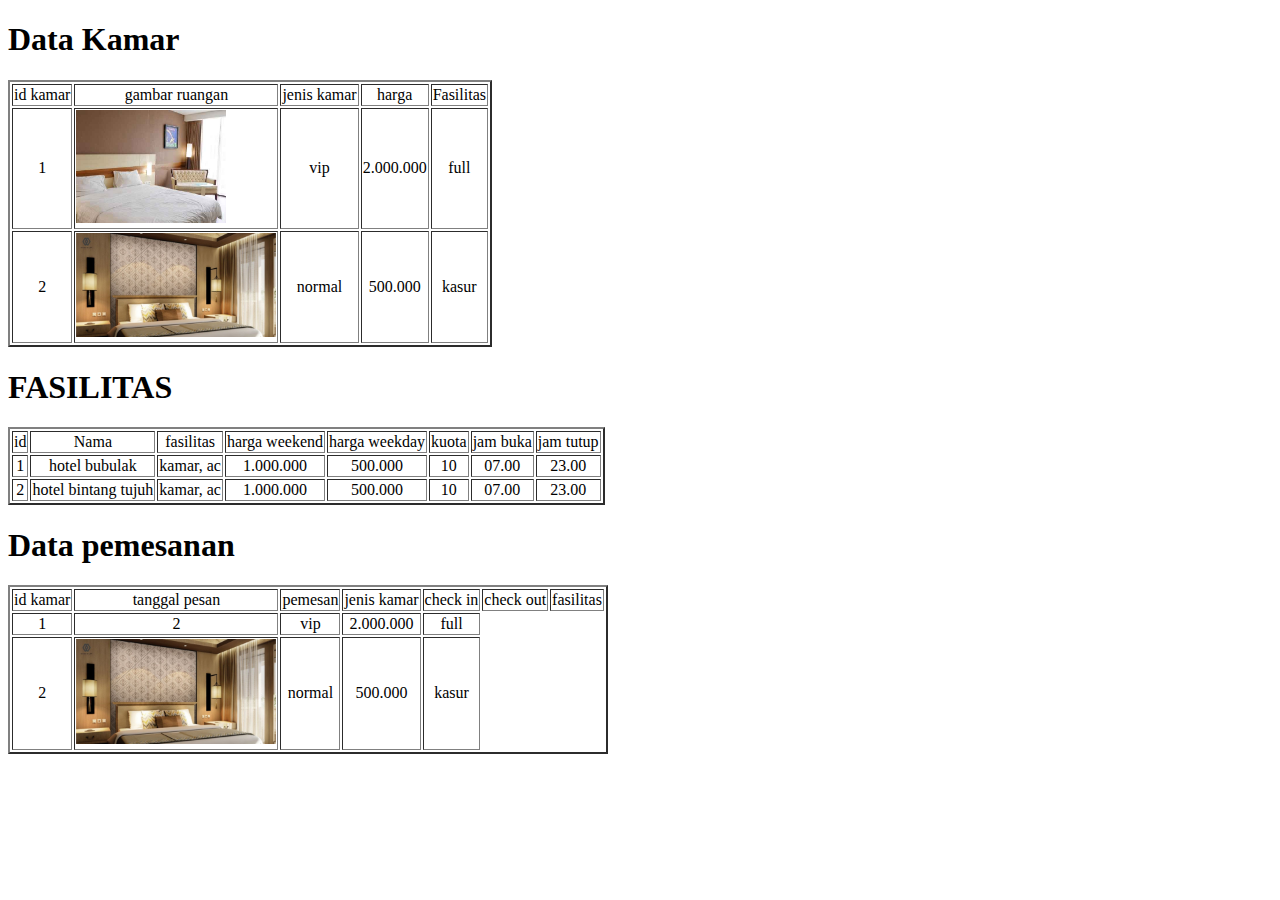
<file: kamar.html>
<!DOCTYPE html>
<html lang="en">
  <head>
    <meta charset="UTF-8" />
    <meta name="viewport" content="width=device-width, initial-scale=1.0" />
    <title>Document</title>
  </head>
  <body>
    <h1>Data Kamar</h1>

    <table border="2">
      <thead align="center">
        <tr>
          <td>id kamar</td>
          <td>gambar ruangan</td>
          <td>jenis kamar</td>
          <td>harga</td>
          <td>Fasilitas</td>
        </tr>
        <tr>
          <td>1</td>
          <td align="left"><img src="kamar.jpeg" width="150vh" alt="" /></td>
          <td>vip</td>
          <td>2.000.000</td>
          <td>full</td>
        </tr>
        <tr>
          <td>2</td>
          <td><img src="kamar1.jpg" width="200vh" alt="" /></td>
          <td>normal</td>
          <td>500.000</td>
          <td>kasur</td>
        </tr>
      </thead>
    </table>

    <h1>FASILITAS</h1>

    <table border="2">
      <thead align="center">
        <tr>
          <td>id</td>
          <td>Nama</td>
          <td>fasilitas</td>
          <td>harga weekend</td>
          <td>harga weekday</td>
          <td>kuota</td>
          <td>jam buka</td>
          <td>jam tutup</td>
        </tr>
        <tr>
          <td>1</td>
          <td>hotel bubulak</td>
          <td>kamar, ac</td>
          <td>1.000.000</td>
          <td>500.000</td>
          <td>10</td>
          <td>07.00</td>
          <td>23.00</td>
        </tr>
        <tr>
            <td>2</td>
            <td>hotel bintang tujuh</td>
            <td>kamar, ac</td>
            <td>1.000.000</td>
            <td>500.000</td>
            <td>10</td>
            <td>07.00</td>
            <td>23.00</td>
        </tr>
      </thead>
    </table>

    <h1>Data pemesanan</h1>

    <table border="2">
      <thead align="center">
        <tr>
          <td>id kamar</td>
          <td>tanggal pesan</td>
          <td>pemesan</td>
          <td>jenis kamar</td>
          <td>check in</td>
          <td>check out</td>
          <td>fasilitas</td>
        </tr>
        <tr>
          <td>1</td>
          <td>2</td>
          <td>vip</td>
          <td>2.000.000</td>
          <td>full</td>
        </tr>
        <tr>
          <td>2</td>
          <td><img src="kamar1.jpg" width="200vh" alt="" /></td>
          <td>normal</td>
          <td>500.000</td>
          <td>kasur</td>
        </tr>
      </thead>
    </table>


  </body>
</html>
</file>
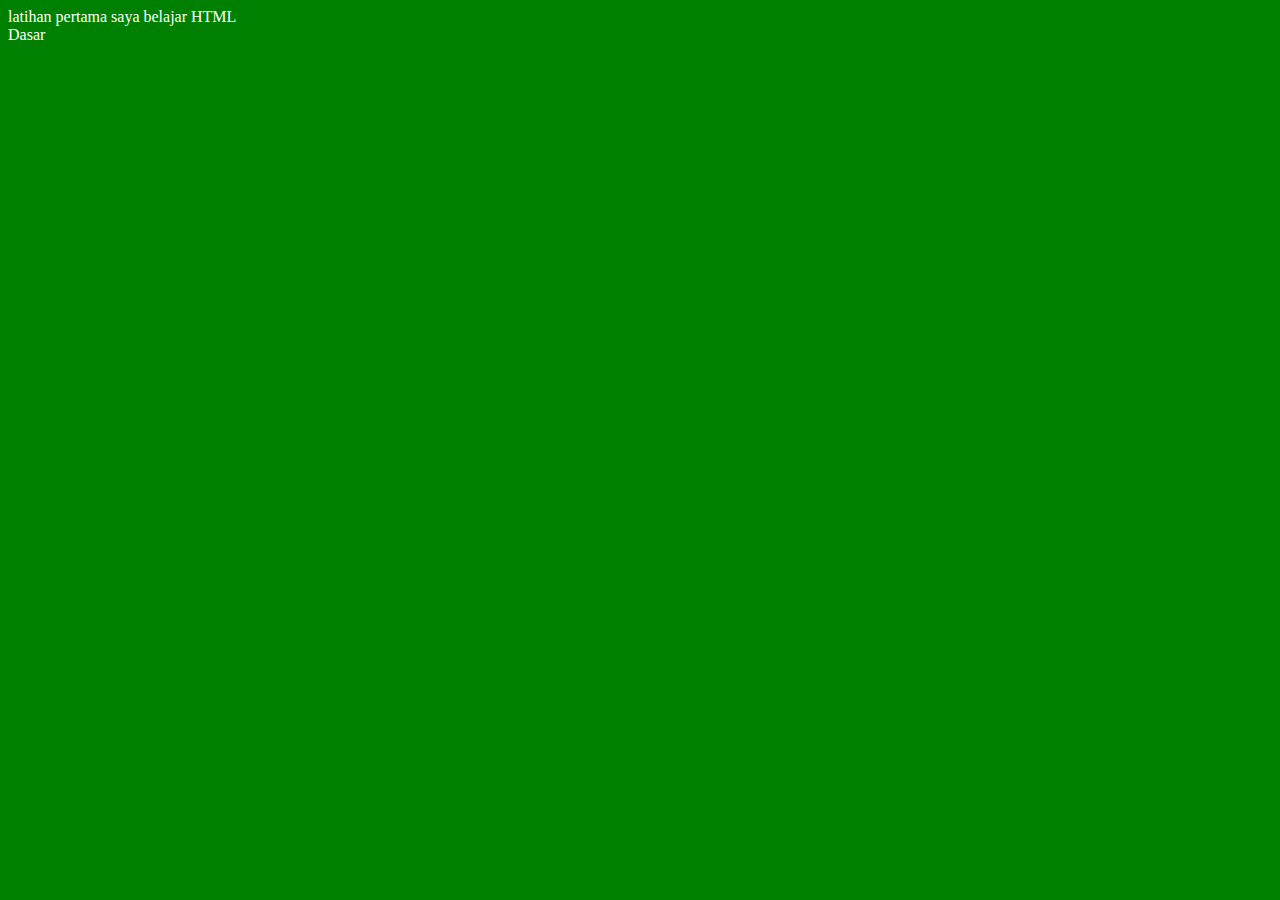
<file: p1.html>
<!DOCTYPE html>
<html lang="en">
<head>
    <meta charset="UTF-8">
    <meta name="viewport" content="width=device-width, initial-scale=1.0">
    <title>pengenalan html</title>
</head>
<body bgcolor="green" text="white">
    <!-- menampilkan teks -->
    latihan pertama saya belajar HTML <br>
    Dasar
</body>
</html>
</file>
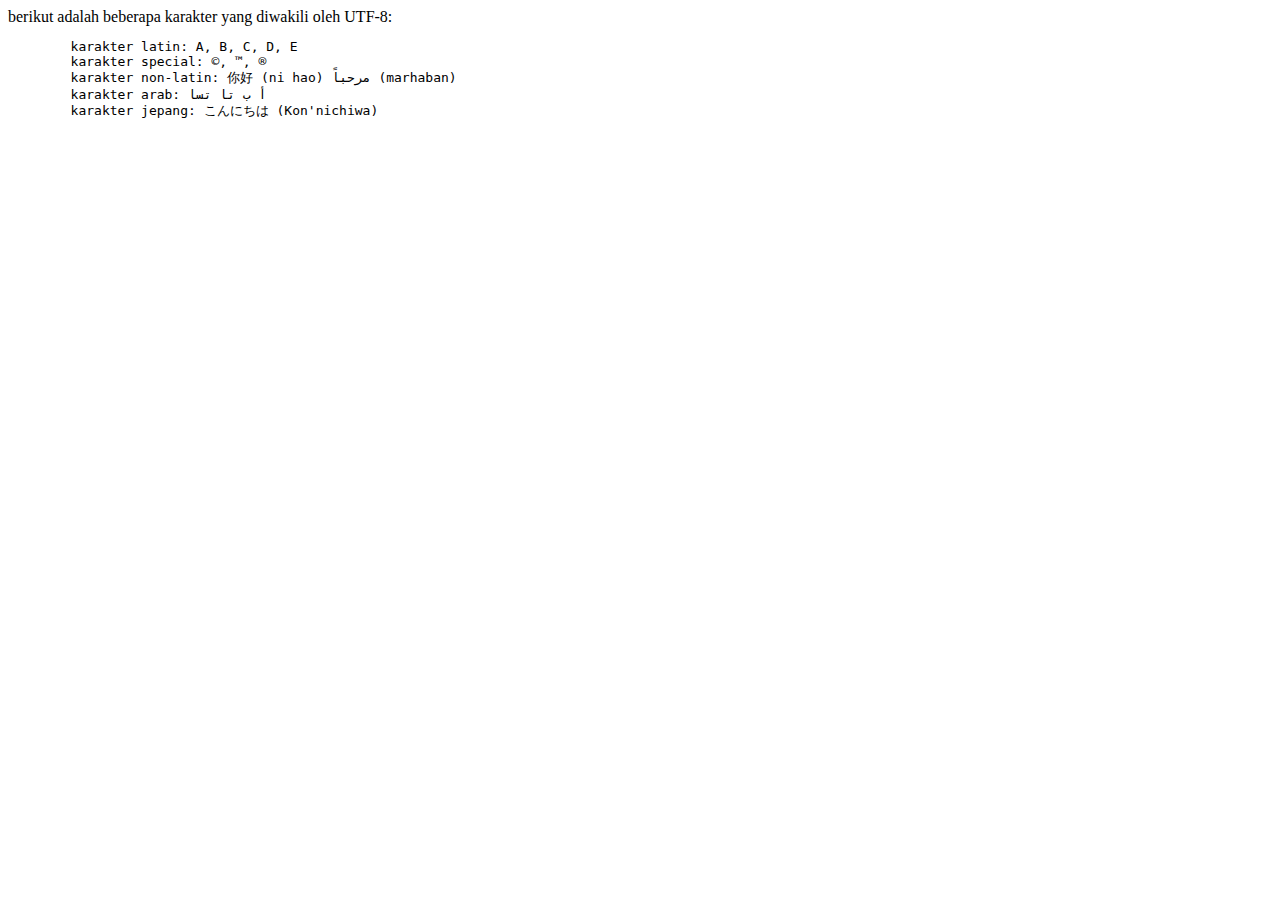
<file: p2.html>
<!DOCTYPE html>
<html lang="en">
<head>
    <meta charset="UTF-8">
    <meta name="viewport" content="width=device-width, initial-scale=1.0">
    <title>karakter</title>
</head>
<body>
    berikut adalah beberapa karakter yang diwakili oleh UTF-8: <br>
    <pre>
        karakter latin: A, B, C, D, E
        karakter special: ©, ™, ®
        karakter non-latin: 你好 (ni hao) مرحباً (marhaban)
        karakter arab: أ ب تا تسا
        karakter jepang: こんにちは (Kon'nichiwa)
    </pre>
</body>
</html>
</file>
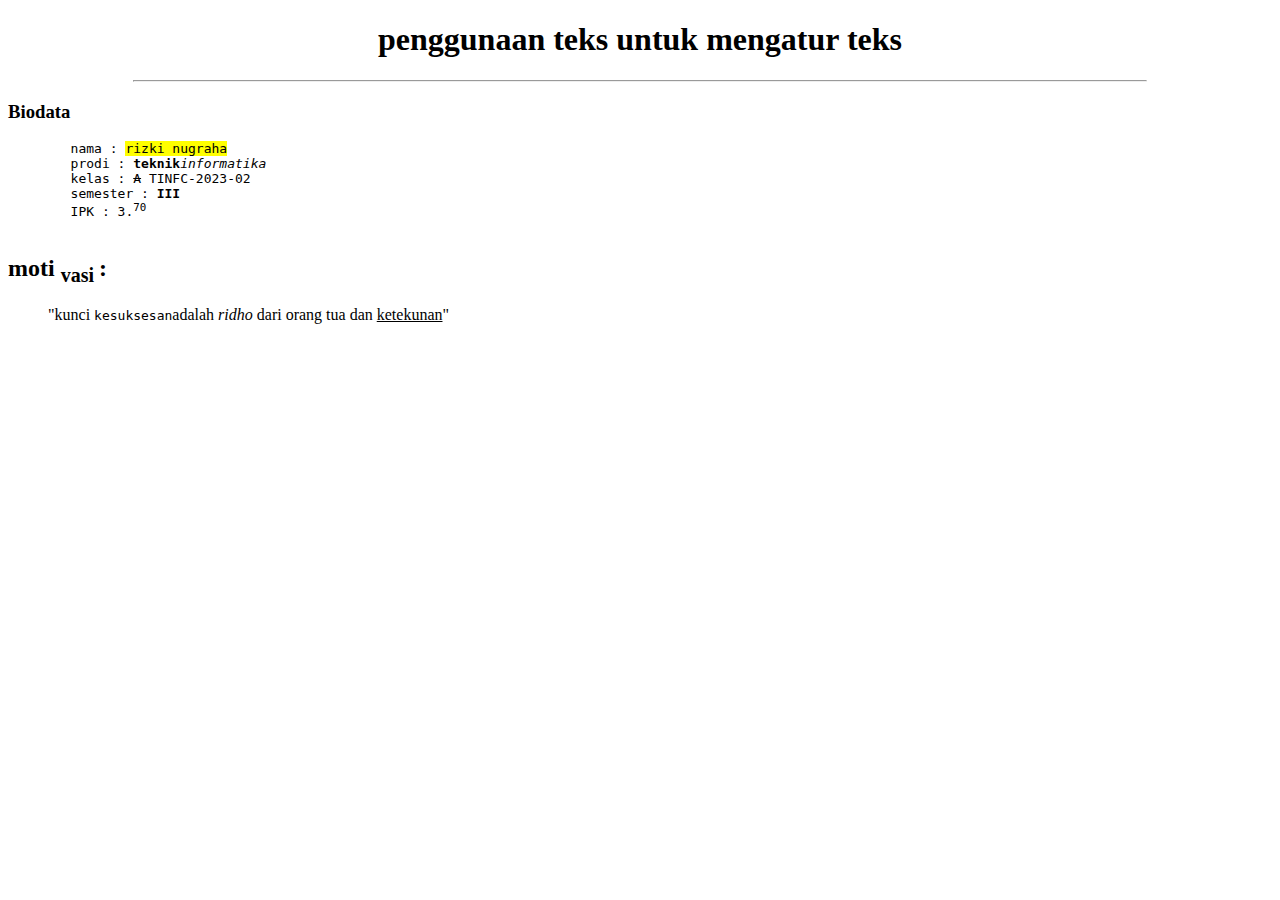
<file: p3.html>
<!DOCTYPE html>
<html lang="en">
<head>
    <meta charset="UTF-8">
    <meta name="viewport" content="width=device-width, initial-scale=1.0">
    <title>latihan penggunaan tag untuk mengatur teks</title>
</head>
<body>
    <h1 style="text-align: center;">penggunaan teks untuk mengatur teks</h1>
    <hr width="80%" style="color:aqua;">

    <h3>Biodata</h3>
    <pre>
        nama : <mark>rizki nugraha</mark>
        prodi : <strong>teknik</strong><em>informatika</em>
        kelas : <del>A</del> TINFC-2023-02
        semester : <b>III</b>
        IPK : 3.<sup>70</sup>
    </pre>
    <p style="background-color: #3cb371; color:white;">
<h2>
    moti
    <sub>
        vasi
        
    </sub> :
</h2>
<blockquote>
    "kunci <code>kesuksesan</code>adalah <i>ridho</i> dari orang tua dan <u>ketekunan</u>"
</blockquote>
    </p>
</body>
</html>
</file>
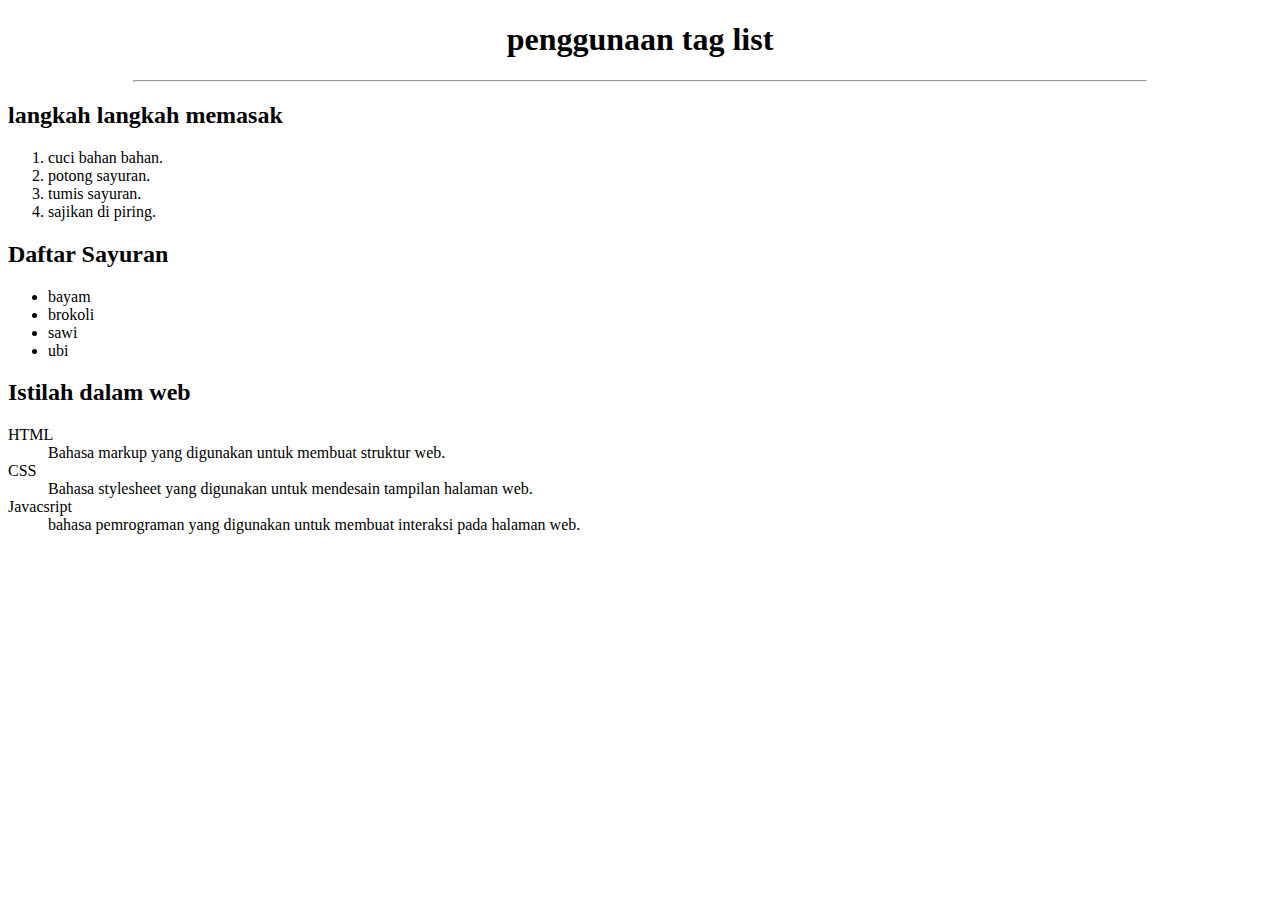
<file: p4.html>
<!DOCTYPE html>
<html lang="en">
<head>
    <meta charset="UTF-8">
    <meta name="viewport" content="width=device-width, initial-scale=1.0">
    <title>latihan penggunaan tag list</title>
</head>
<body>
    <h1 style="text-align: center;">
        penggunaan tag list
    </h1>
    <hr width="80%" style="color: aqua;">

    <!-- ordered list -->
     <h2>langkah langkah memasak</h2>
     <ol>
        <li>cuci bahan bahan.</li>
        <li>potong sayuran.</li>
        <li>tumis sayuran.</li>
        <li>sajikan di piring.</li>
     </ol>

     <!-- unordered list  -->
      <h2>Daftar Sayuran</h2>
      <ul>
        <li>bayam</li>
        <li>brokoli</li>
        <li>sawi</li>
        <li>ubi</li>
      </ul>

      <!-- Daftar Definisi -->
       <h2>Istilah dalam web</h2>
       <d1>
        <dt>HTML</dt>
        <dd>Bahasa markup yang digunakan untuk membuat struktur web.</dd>
        
        <dt>CSS</dt>
        <dd>Bahasa stylesheet yang digunakan untuk mendesain tampilan halaman web.</dd>

        <dt>Javacsript</dt>
        <dd>bahasa pemrograman yang digunakan untuk membuat interaksi pada halaman web.</dd>
       </d1>
</body>
</html>
</file>
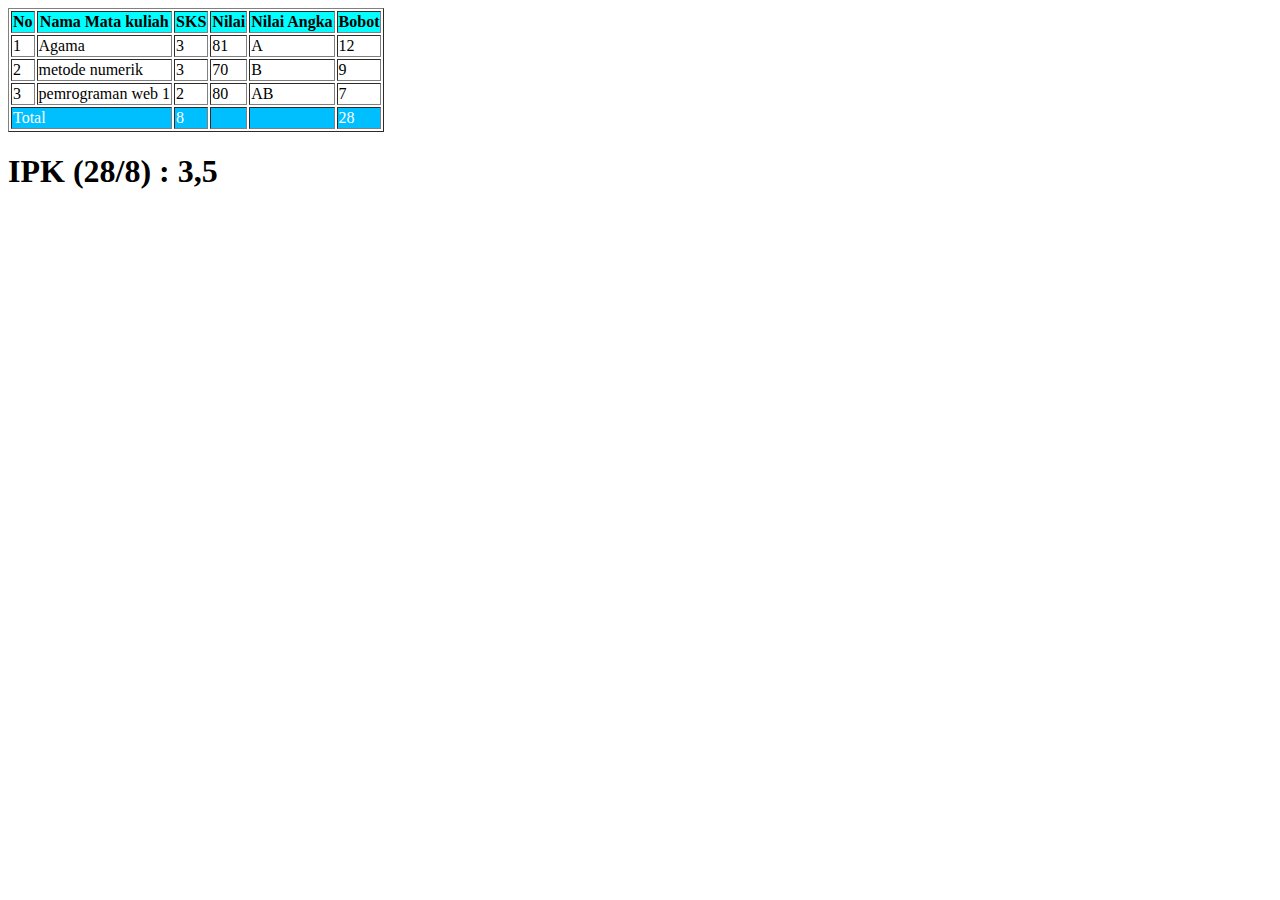
<file: p5.html>
<!DOCTYPE html>
<html lang="en">
<head>
    <meta charset="UTF-8">
    <meta name="viewport" content="width=device-width, initial-scale=1.0">
    <title>Latihan membuat tabel</title>
</head>
<body>
    <table border="1">
        <thead bgcolor="aqua">
            <tr>
                <th>No</th>
                <th>Nama Mata kuliah</th>
                <th>SKS</th>
                <th>Nilai</th>
                <th>Nilai Angka</th>
                <th>Bobot</th>
            </tr>
        </thead>
        <tbody>
            <tr>
                <td>1</td>
                <td>Agama</td>
                <td>3</td>
                <td>81</td>
                <td>A</td>
                <td>12</td>
            </tr>
            <tr>
                <td>2</td>
                <td>metode numerik</td>
                <td>3</td>
                <td>70</td>
                <td>B</td>
                <td>9</td>
            </tr>
            <tr>
                <td>3</td>
                <td>pemrograman web 1</td>
                <td>2</td>
                <td>80</td>
                <td>AB</td>
                <td>7</td>
            </tr>
        </tbody>
        <tfoot bgcolor="deepskyblue" style="color: white">
            <tr>
                <td colspan="2">Total</td>
                <td>8</td>
                <td></td>
                <td></td>
                <td>28</td>
            </tr>
        </tfoot>
    </table>

    <h1>IPK (28/8) : 3,5</h1>
</body>
</html>
</file>
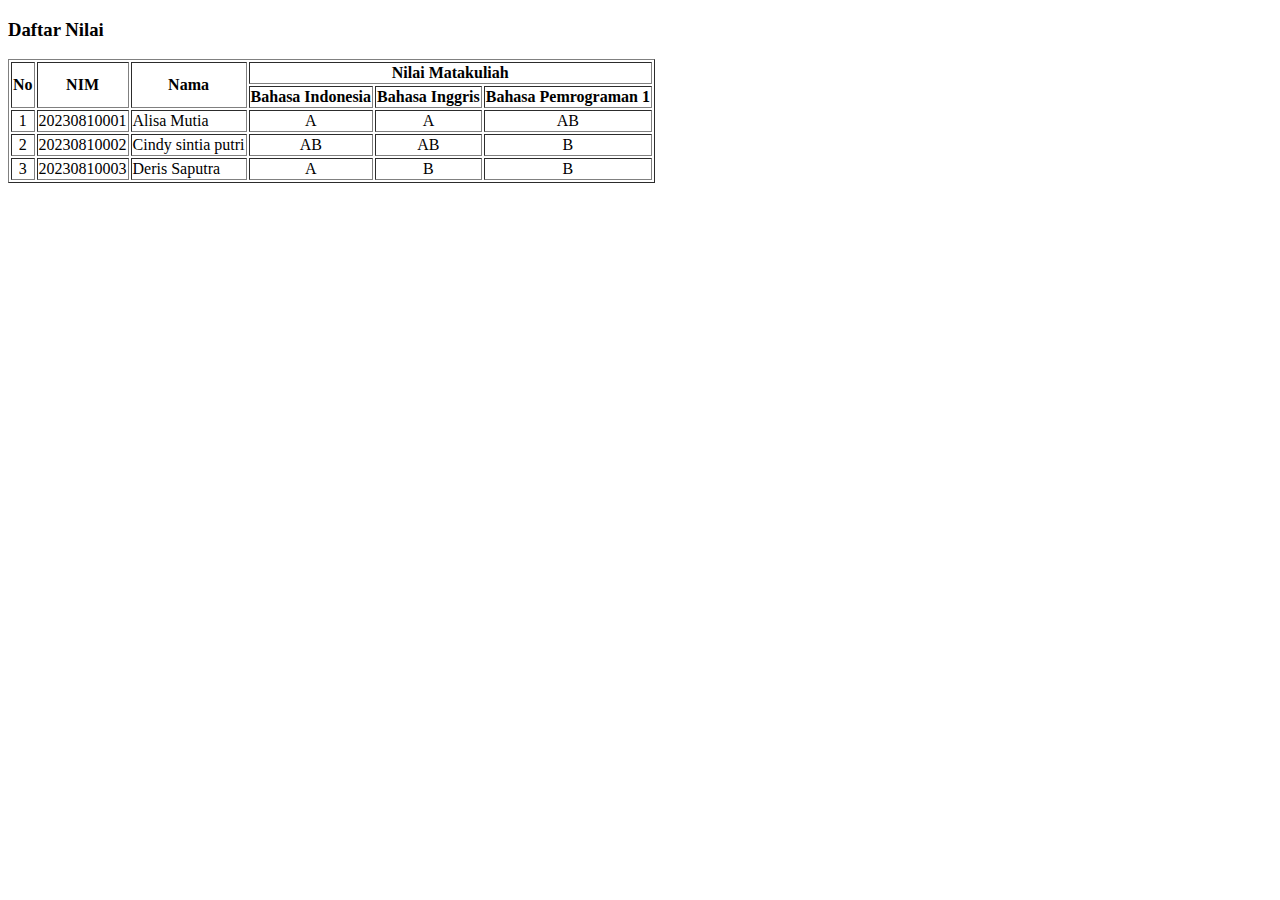
<file: posttest.html>
<!DOCTYPE html>
<html lang="en">
  <head>
    <meta charset="UTF-8" />
    <meta name="viewport" content="width=device-width, initial-scale=1.0" />
    <title>Document</title>
  </head>
  <body>
    <h3>Daftar Nilai</h3>
    <table border="1">
      <thead align="center">
        <tr>
          <td rowspan="2"><b>No</b></td>
          <td rowspan="2"><b>NIM</b></td>
          <td rowspan="2"><b>Nama</b></td>
          <td colspan="3"><b>Nilai Matakuliah</b></td>
        </tr>
        <tr>
          <td><b>Bahasa Indonesia</b></td>
          <td><b>Bahasa Inggris</b></td>
          <td><b>Bahasa Pemrograman 1</b></td>
        </tr>
      

      <tr>
        <td>1</td>
        <td>20230810001</td>
        <td align="left">Alisa Mutia</td>
        <td>A</td>
        <td>A</td>
        <td>AB</td>
      </tr>
      <tr>
        <td>2</td>
        <td>20230810002</td>
        <td align="left">Cindy sintia putri</td>
        <td>AB</td>
        <td>AB</td>
        <td>B</td>
      </tr>
      <tr>
        <td>3</td>
        <td>20230810003</td>
        <td align="left">Deris Saputra</td>
        <td>A</td>
        <td>B</td>
        <td>B</td>
      </tr>
    </thead>
    </table>
  </body>
</html>
</file>
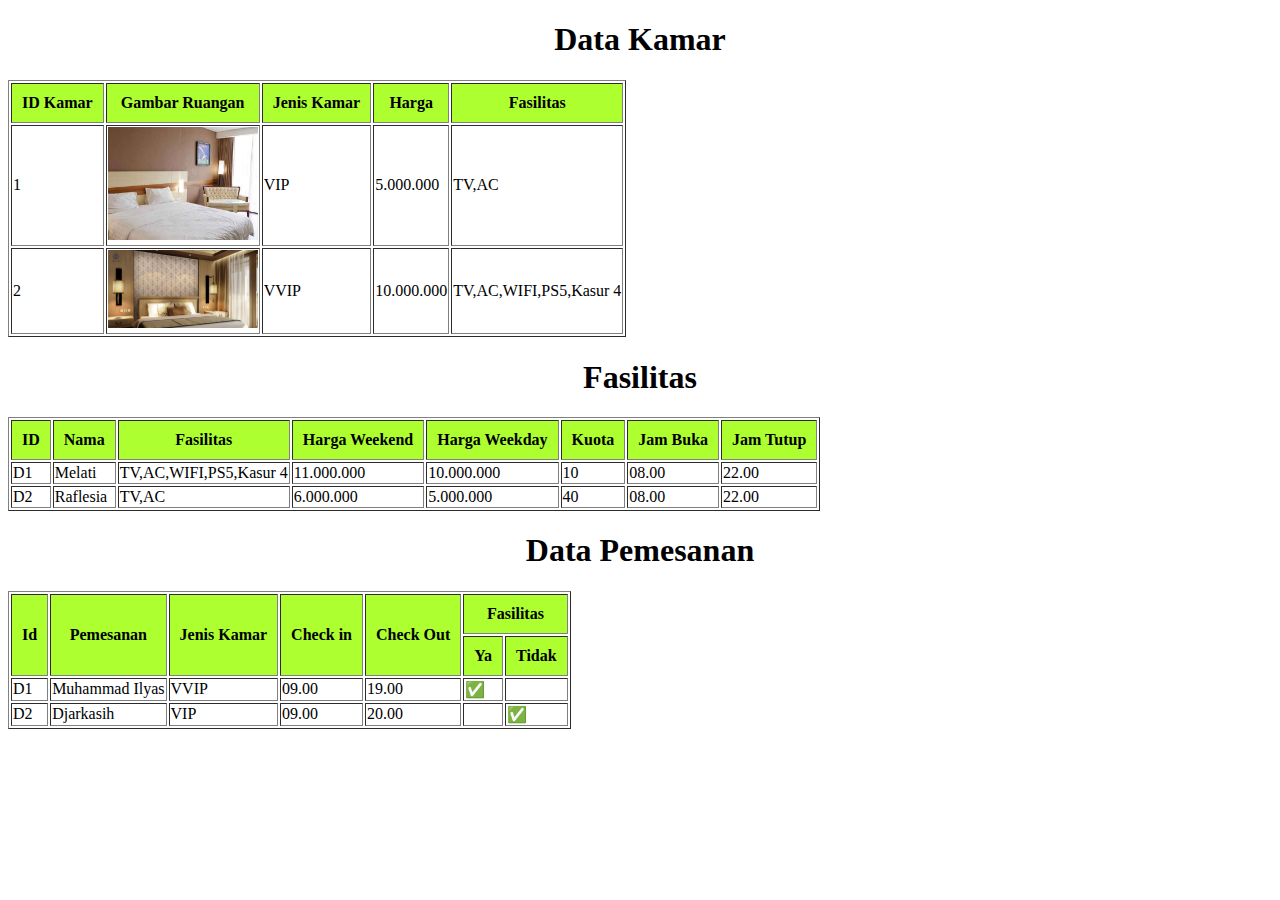
<file: tugas1.html>
<!DOCTYPE html>
<html lang="en">
<head>
    <meta charset="UTF-8">
    <meta name="viewport" content="width=device-width, initial-scale=1.0">
    <title>Kamar</title>
    <style>
        th{
            padding: 10px;
        }
    </style>
</head>
<body>
    <center>
        <h1>Data Kamar</h1>
    </center>
    <table border="1">
        <thead style="background-color: greenyellow;" align="center">
            <tr>
                <th>ID Kamar</th>
                <th>Gambar Ruangan</th>
                <th>Jenis Kamar</th>
                <th>Harga</th>
                <th>Fasilitas</th>
            </tr>
        </thead>
        <tbody>
            <tr>
                <td>1</td>
                <td><img src="kamar.jpeg" width="150vh"></td>
                <td>VIP</td>
                <td>5.000.000</td>
                <td>TV,AC</td>
            </tr>
            <tr>
                <td>2</td>
                <td><img src="kamar1.jpg" width="150vh"></td>
                <td>VVIP</td>
                <td>10.000.000</td>
                <td>TV,AC,WIFI,PS5,Kasur 4</td>
            </tr>
        </tbody>
    </table>

    <center>
        <h1>Fasilitas</h1>
    </center>
    <table border="1">
        <thead style="background-color: greenyellow;" align="center">
            <tr>
                <th>ID</th>
                <th>Nama</th>
                <th>Fasilitas</th>
                <th>Harga Weekend</th>
                <th>Harga Weekday</th>
                <th>Kuota</th>
                <th>Jam Buka</th>
                <th>Jam Tutup</th>
            </tr>
        </thead>
        <tbody>
            <tr>
                <td>D1</td>
                <td>Melati</td>
                <td>TV,AC,WIFI,PS5,Kasur 4</td>
                <td>11.000.000</td>
                <td>10.000.000</td>
                <td>10</td>
                <td>08.00</td>
                <td>22.00</td>
            </tr>
            <tr>
                <td>D2</td>
                <td>Raflesia</td>
                <td>TV,AC</td>
                <td>6.000.000</td>
                <td>5.000.000</td>
                <td>40</td>
                <td>08.00</td>
                <td>22.00</td>
            </tr>
        </tbody>
    </table>
    <center><h1>Data Pemesanan</h1></center>
    <table border="1">
        <thead style="background-color: greenyellow;">
            <tr>
                <th rowspan="2">Id</th>
                <th rowspan="2">Pemesanan</th>
                <th rowspan="2">Jenis Kamar</th>
                <th rowspan="2">Check in</th>
                <th rowspan="2">Check Out</th>
                <th colspan="2">Fasilitas</th>
            </tr>
            <tr>
                <th>Ya</th>
                <th>Tidak</th>
            </tr>
        </thead>
        <tbody>
            <tr>
                <td>D1</td>
                <td>Muhammad Ilyas</td>
                <td>VVIP</td>
                <td>09.00</td>
                <td>19.00</td>
                <td>✅</td>
                <td></td>
            </tr>
            <tr>
                <td>D2</td>
                <td>Djarkasih</td>
                <td>VIP</td>
                <td>09.00</td>
                <td>20.00</td>
                <td></td>
                <td>✅</td>
            </tr>
        </tbody>
    </table>
</body>
</html>
</file>
